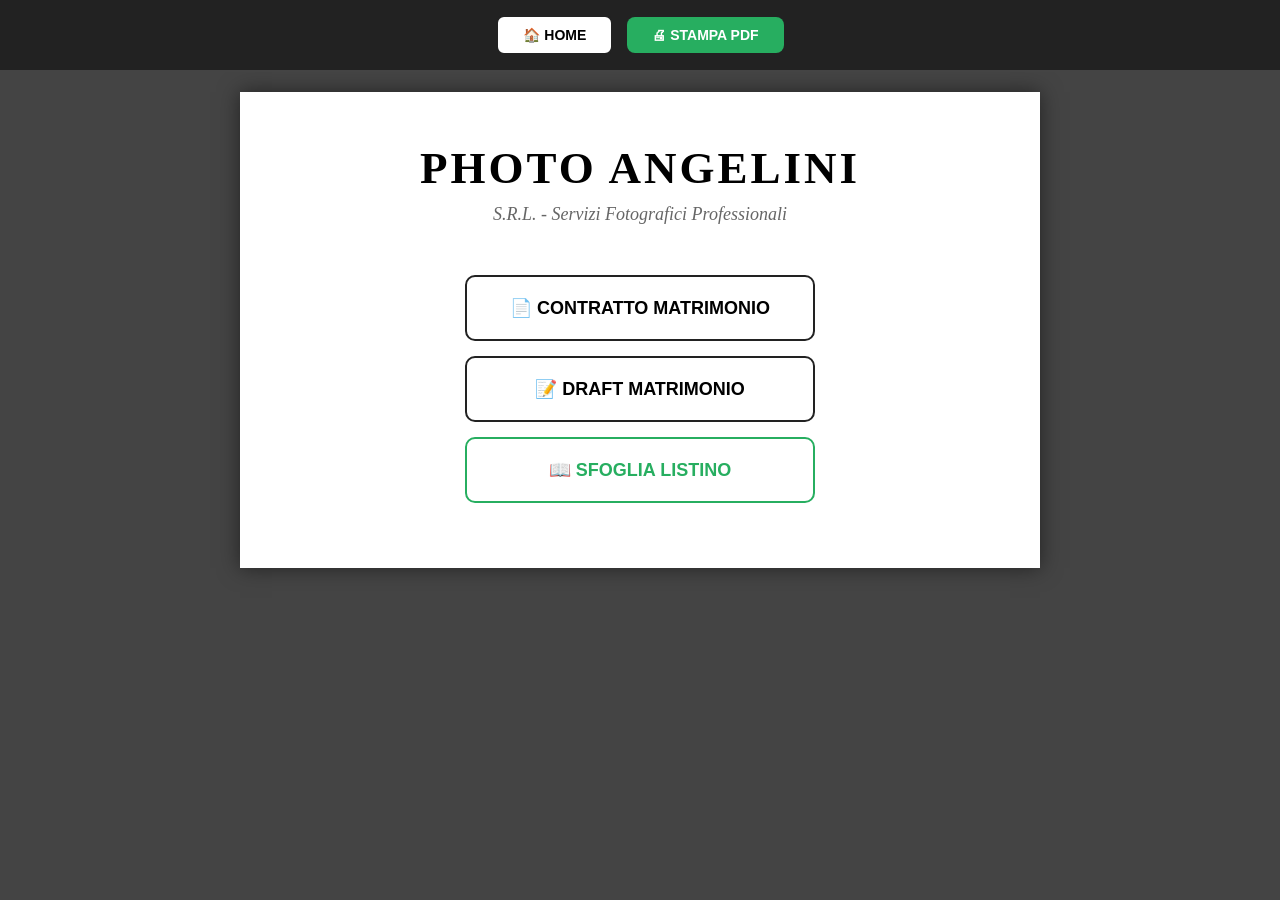
<file: indice.html>
<!DOCTYPE html>
<html lang="it">
<head>
    <meta charset="UTF-8">
    <meta name="viewport" content="width=device-width, initial-scale=1.0">
    <title>Contratto Photo Angelini</title>
    <style>
        body { font-family: "Times New Roman", Times, serif; background: #444; margin: 0; padding: 0; color: #000; }
        .no-print { text-align: center; padding: 15px; background: #222; position: sticky; top: 0; z-index: 1000; border-bottom: 2px solid #444; }
        .btn-menu { padding: 10px 25px; font-size: 14px; cursor: pointer; background: #fff; border: 2px solid #222; border-radius: 8px; font-weight: bold; margin: 0 5px; }
        .btn-print { background: #27ae60 !important; color: white !important; border: none !important; }

        .screen { display: none; background: white; width: 95%; max-width: 800px; margin: 20px auto; box-shadow: 0 0 20px rgba(0,0,0,0.5); box-sizing: border-box; }
        .active { display: block; }

        /* --- CONTRATTO --- */
        #contratto { padding: 12mm 20mm; font-size: 14px; line-height: 1.25; }
        #contratto p { margin: 4px 0; text-align: justify; }
        .header-block { width: 100%; text-align: center; margin-bottom: 15px; }
        .header-block h1 { font-size: 24px; margin: 0; letter-spacing: 1px; }
        .header-block p { font-size: 13px; margin: 1px 0; font-weight: bold; }
        .center-bold { text-align: center; font-weight: bold; margin: 8px 0; font-size: 15px; width: 100%; display: block; }
        .row-container { display: flex; align-items: center; gap: 4px; width: 100%; margin-bottom: 3px; }
        .flex-fill { flex-grow: 1; min-width: 30px; }
        input[type="text"], input[type="date"], input[type="number"] { border: 1px solid #ccc; font-family: inherit; font-size: 13px; padding: 1px 4px; border-radius: 3px; background: #fdfdfd; }
        .options-centered { text-align: center; margin: 5px 0; font-weight: bold; width: 100%; }
        .checkbox-group { display: inline-flex; align-items: center; gap: 5px; margin: 0 10px; }
        .art6-sub { margin-left: 20px; margin-top: 3px; }
        .art78-compact { font-size: 11px; color: #000; margin: 3px 0; line-height: 1.15; }
        .signature-section { display: flex; justify-content: space-between; margin-top: 35px; gap: 30px; }
        .sig-block { flex: 1; text-align: center; }
        .sig-label { font-weight: bold; display: block; margin-bottom: 4px; border-bottom: 1px solid #000; font-size: 12px; }
        canvas { border: 1px dashed #bbb; background: #fff; width: 100%; height: 65px; border-radius: 4px; touch-action: none; }

        /* --- HOME --- */
        #home-screen { text-align: center; padding: 50px 20px; background: white; }
        .logo-home { font-size: 45px; letter-spacing: 3px; margin-bottom: 10px; font-weight: bold; text-align: center; width: 100%; }
        .subtitle-home { font-size: 18px; color: #666; margin-bottom: 50px; font-style: italic; text-align: center; width: 100%; }
        .btn-large { width: 350px; padding: 20px; font-size: 18px; text-transform: uppercase; margin: 15px auto; display: block; cursor: pointer; border-radius: 10px; border: 2px solid #222; background: white; font-weight: bold; }

        /* --- DRAFT --- */
        #draft { padding: 10mm 15mm; }
        #draft h1 { text-align: center; font-size: 20px; margin: 0 0 8px 0; border-bottom: 1px solid #000; text-transform: uppercase; }
        #draft h2 { background: #f2f2f2; padding: 3px 10px; font-size: 14px; border-left: 4px solid #222; margin: 10px 0 4px 0; text-transform: uppercase; }
        .row-draft { display: flex; align-items: center; gap: 8px; margin: 3px 0; }
        .label-draft { flex: 0 0 310px; font-weight: bold; font-size: 13px; }
        .input-draft { flex-grow: 1; border: 1px solid #ccc; padding: 2px 6px; border-radius: 3px; font-size: 13px; }
        .time-box { width: 70px; text-align: center; }
        .gray-box { background: #f9f9f9; border: 1px solid #eee; padding: 6px 10px; margin: 4px 0; font-size: 12.5px; border-radius: 4px; }
        .section-title { font-weight: bold; text-decoration: underline; display: block; margin-bottom: 2px; }
        textarea { width: 100%; height: 30px; border: 1px solid #ccc; border-radius: 3px; padding: 4px; font-family: inherit; font-size: 12px; resize: none; margin-top: 2px; }

        /* --- LISTINO --- */
        #listino { background: white; text-align: center; padding-bottom: 40px; }
        .listino-scroll { display: flex; flex-direction: column; align-items: center; gap: 20px; padding: 20px 0; }
        .listino-scroll img { width: 95%; max-width: 800px; height: auto; border: 1px solid #ddd; box-shadow: 0 5px 15px rgba(0,0,0,0.1); }

        @media print {
            @page { size: A4; margin: 0; } 
            body { background: white; padding: 0; }
            .no-print, .btn-clear { display: none !important; }
            .screen { display: none !important; }
            .screen.active { display: block !important; box-shadow: none; width: 100% !important; margin: 0 !important; }
            input, textarea { border: none !important; border-bottom: 1px solid #000 !important; background: transparent !important; }
            canvas { border: none !important; border-bottom: 1px solid #000 !important; height: 60px !important; }
            .gray-box { background: #f2f2f2 !important; -webkit-print-color-adjust: exact; }
        }
    </style>
</head>
<body>

    <div class="no-print">
        <button class="btn-menu" onclick="goHome()">🏠 HOME</button>
        <button class="btn-menu btn-print" onclick="window.print()">🖨 STAMPA PDF</button>
    </div>

    <div id="home-screen" class="screen active">
        <div class="logo-home">PHOTO ANGELINI</div>
        <div class="subtitle-home">S.R.L. - Servizi Fotografici Professionali</div>
        <button class="btn-large" onclick="showDoc('contratto')">📄 CONTRATTO MATRIMONIO</button>
        <button class="btn-large" onclick="showDoc('draft')">📝 DRAFT MATRIMONIO</button>
        <button class="btn-large" onclick="showDoc('listino')" style="border-color: #27ae60; color: #27ae60;">📖 SFOGLIA LISTINO</button>
    </div>

    <div id="contratto" class="screen">
        <div class="header-block">
            <h1>PHOTO ANGELINI SRL</h1>
            <p>Via Segesta, 189 - 91014 Castellammare del Golfo</p>
            <p>P.IVA: 02621630819 - Telefono/Fax: 0924 30662</p>
        </div>
        <p>Con la presente i committenti,</p>
        <div class="row-container">
            <span>sig.</span> <input type="text" style="width:200px;"> 
            <span>in via</span> <input type="text" class="flex-fill"> 
            <span>Tel.</span> <input type="text" style="width:130px;"> <span>e</span>
        </div>
        <div class="row-container">
            <span>sig.ra</span> <input type="text" style="width:200px;"> 
            <span>in via</span> <input type="text" class="flex-fill"> 
            <span>Tel.</span> <input type="text" style="width:130px;">
        </div>
        <div class="center-bold">CONFERISCONO</div>
        <p>alla ditta <strong>Photo Angelini s.r.l.</strong> sita in Castellammare del Golfo, via Segesta, 189, il compito di realizzare un servizio di:</p>
        <div class="options-centered">
            <span class="checkbox-group"><input type="checkbox"> <strong>nozze;</strong></span>
            <span class="checkbox-group"><input type="checkbox"> <strong>ritratto;</strong></span>
            <span class="checkbox-group"><input type="checkbox"> <strong>altro;</strong></span>
        </div>
        <p>per avere una documentazione fotografica creativa ed interpretativa della cerimonia e della festa, affidandosi alla sua capacità creativa e compositiva, che hanno già avuto modo di constatare ed apprezzare nei suoi lavori precedenti.</p>
        <div class="row-container">
            <span><strong>Art. 1 —</strong> Il servizio dovrà essere realizzato il giorno</span> 
            <input type="date" style="width:140px;"> 
            <span>alle ore</span> <input type="text" style="width:80px;">
        </div>
        <div class="row-container">
            <span>nella Chiesa</span> <input type="text" style="width:200px;"> 
            <span>in</span> <input type="text" class="flex-fill"> 
            <span>sala</span> <input type="text" style="width:180px;">
        </div>
        <p><strong>Art. 2 —</strong> La descrizione del servizio per quantità e qualità di stampe ed altri aspetti come stabilito dalle parti:</p>
        <div class="options-centered">
            <span class="checkbox-group"><input type="checkbox"> <strong>sarà concordato in seguito;</strong></span>
            <span class="checkbox-group"><input type="checkbox"> <strong>come in allegato;</strong></span>
        </div>
        <p><strong>Art. 3 —</strong> Per legge, i negativi, le diapositive, i files di acquisizione e/o gli originali di altra natura sono di comproprietà del fotografo autore delle riprese, che li conserva presso lo studio. Il fotografo si impegna a custodirli con la massima cura per anni 10, nel pieno rispetto delle norme sulla privacy, e ad eseguire le eventuali richieste di ristampe ai normali prezzi di listino.</p>
        <p><strong>Art. 4 —</strong> Eventuali variazioni dell'opera dovranno essere concordate tra le parti, a meno che non dipendano da problemi di carattere tecnico.</p>
        <p><strong>Art. 5 —</strong> L’accettazione dell'opera da parte del committente libera il fotografo da qualunque responsabilità inerente l'opera stessa.</p>
        <p><strong>Art. 6 —</strong> Il pagamento del compenso complessivo viene suddiviso in tre momenti:</p>
        <div class="art6-sub">
            <p>• € <input type="number" style="width:100px;"> al momento della firma di questo accordo, come caparra confirmatoria;</p>
            <p>• il 50% circa della somma rimanente, 15 giorni prima dell'esecuzione delle riprese, a titolo di anticipo spese;</p>
            <p>• l'importo restante pattuito a saldo della prestazione, deve essere dato alla consegna del lavoro ultimato, che deve essere ritirato entro e non oltre 12 mesi.</p>
        </div>
        <p class="art78-compact"><strong>Art. 7 —</strong> Gli sposi acconsentono che la ditta Photo Angelini s.r.l., utilizzi una parte delle immagini che ritraggano loro e la loro cerimonia, come esempio della produzione fotografica dello studio e che quindi tali immagini possano essere esposte al pubblico, ad esempio mediante affissione su manifesti pubblicitari e/o promozionali della ditta stessa, su sito web dello studio, per concorsi, ed ogni altro modo lecito.</p>
        <p class="art78-compact"><strong>Art. 8 —</strong> Garantiamo la piena osservanza di tutte le norme previste dalla Legge a protezione della Privacy, esplicitamente confermando la nostra attenta adesione al disposto del Regolamento Gdpr n.679/2016 e da quanto ne discende, ed in particolare da quanto contenuto negli articoli dal 13 al 22, e all'articolo 34. Concretamente, in qualsiasi momento, potrai rivolgerti al titolare del trattamento dei dati Alessandro Angelini, contattandolo all'indirizzo email info@photoangelini.it per qualsiasi informazione, correzione, variazione o cancellazione tu desideri sui dati che ti riguardano.</p>
        <p style="text-align:right; margin-top:12px;">Castellammare del Golfo lì, <input type="date" style="width:140px;"></p>
        <div class="signature-section">
            <div class="sig-block"><span class="sig-label">I COMMITTENTI (Firma)</span><canvas id="sig-com"></canvas><button class="btn-clear" onclick="clearS('sig-com')">Cancella</button></div>
            <div class="sig-block"><span class="sig-label">LA DITTA (Firma)</span><canvas id="sig-ditta"></canvas><button class="btn-clear" onclick="clearS('sig-ditta')">Cancella</button></div>
        </div>
    </div>

    <div id="draft" class="screen">
        <h1>DRAFT MATRIMONIO</h1>
        <h2>SPOSO</h2>
        <div class="row-draft"><span class="label-draft">ORARIO ARRIVO FOTOGRAFO:</span><input type="text" class="input-draft time-box"></div>
        <div class="gray-box"><span class="section-title">Indicazioni:</span> Farsi trovare in pantalone e camicia con tutto il resto del proprio outfit nella stanza da letto dei genitori, già libera da altri oggetti che non siano dello sposo.</div>
        <div class="row-draft"><span class="label-draft">• ORARIO GENITORI E FRATELLI NON SPOSATI:</span><input type="text" class="input-draft time-box"></div>
        <div class="row-draft"><span class="label-draft">• ORARIO PAGGETTI E DAMIGELLE (non obbligatori):</span><input type="text" class="input-draft time-box"></div>
        <div class="row-draft"><span class="label-draft">• ORARIO TESTIMONI, AMICI E PARENTI:</span><input type="text" class="input-draft time-box"></div>
        <div class="row-draft"><span class="label-draft">• ORARIO FOTO/VIDEO USCITA CASA SPOSO:</span><input type="text" class="input-draft time-box"></div>
        <span class="section-title">Note Sposo:</span><textarea placeholder="Annotazioni..."></textarea>

        <h2>SPOSA</h2>
        <div class="row-draft"><span class="label-draft">ORARIO ARRIVO FOTOGRAFO:</span><input type="text" class="input-draft time-box"></div>
        <div class="gray-box"><span class="section-title">Indicazioni & Consigli:</span> Farsi trovare in vestaglia con l'abito appeso e accessori pronti nella stanza dei genitori libera. <strong>Consiglio: Mangiare qualcosa prima di vestirsi.</strong></div>
        <div class="row-draft"><span class="label-draft">• ORARIO GENITORI E FRATELLI NON SPOSATI:</span><input type="text" class="input-draft time-box"></div>
        <div class="row-draft"><span class="label-draft">• ORARIO PAGGETTI E DAMIGELLE:</span><input type="text" class="input-draft time-box"></div>
        <div class="row-draft"><span class="label-draft">• ORARIO TESTIMONI, AMICI E PARENTI:</span><input type="text" class="input-draft time-box"></div>
        <div class="row-draft"><span class="label-draft">• ORARIO AUTO USCITA SPOSA:</span><input type="text" class="input-draft time-box"></div>
        <span class="section-title">Note Sposa:</span><textarea placeholder="Annotazioni..."></textarea>

        <h2>CHIESA / COMUNE</h2>
        <div class="gray-box">
            <span class="section-title">Indicazioni:</span>
            • L'auto con la sposa dovrà fermarsi nei pressi/vicinanze della Chiesa/Comune, aspettando il segnale del fotografo che le dirà di avvicinarsi; nel frattempo lo sposo insieme a chi lo accompagna farà l'ingresso nella Chiesa/Comune aspettando l'arrivo della sposa all'altare.<br>
            • Per l'ingresso e l'uscita, la donna starà alla sinistra dell'uomo.<br>
            • Per l'incontro, lo sposo accoglie la sposa togliendo il velo (se c'è) e baciandola sulla fronte, poi gli sposi insieme a chi li accompagna si saluteranno e si accomoderanno rispettivamente ai propri posti.
        </div>
        <div class="gray-box" style="border-style: dashed;">
            <span class="section-title">Consigli:</span>
            • Evitare di guardare sempre eventuale libretto messa.<br>
            • A fine messa evitare le foto con tutti (solo testimoni e famiglia intima).<br>
            • Evitare di salutare tutti all'uscita per preservare il trucco.<br>
            • Scarpe di scorta comode (stessa altezza) e trucco labbra per ritocco.
        </div>

        <h2>SALA</h2>
        <div class="gray-box">
            • Prenotare solo 2 menù invece che 4 per la troupe, di cui 1 completo per celiaci e senza lattosio ed uno normale.<br>
            • Richiedere al direttore una postazione con 2 posti ed un tavolo vuoto per eventuale proiezione.<br>
            • Eventuali dediche, scherzi, flashmob ect. vanno comunicati alla troupe fotografica.
        </div>
        <div style="margin-top: 12px; text-align: center; border-top: 1px solid #000; padding-top: 8px;">
            <p><strong>Importante. Eventuali sorprese quali addio al celibato/nubilato, serenate e quant’altro, non vanno organizzate la sera prima.</strong></p>
        </div>
    </div>

    <div id="listino" class="screen">
        <div id="gallery-container" class="listino-scroll"></div>
    </div>

    <script>
        function showDoc(id) {
            document.querySelectorAll('.screen').forEach(s => s.classList.remove('active'));
            document.getElementById(id).classList.add('active');
            window.scrollTo(0,0);
            if(id === 'listino') loadGallery();
        }
        function goHome() {
            document.querySelectorAll('.screen').forEach(s => s.classList.remove('active'));
            document.getElementById('home-screen').classList.add('active');
        }
        function loadGallery() {
            const container = document.getElementById('gallery-container');
            if(container.innerHTML !== "") return;
            const images = ["Copertina.jpg"];
            for(let i=1; i<=17; i++) { if(i!==4) images.push(`Pagina (${i}).jpg`); }
            images.forEach(name => {
                const img = document.createElement('img');
                img.src = encodeURIComponent(name);
                container.appendChild(img);
            });
        }
        function setupS(id) {
            const canvas = document.getElementById(id);
            const ctx = canvas.getContext('2d');
            let drawing = false;
            function getPos(e) {
                const rect = canvas.getBoundingClientRect();
                return { x: (e.clientX || (e.touches && e.touches[0].clientX)) - rect.left, y: (e.clientY || (e.touches && e.touches[0].clientY)) - rect.top };
            }
            function start(e) { drawing = true; ctx.beginPath(); const p = getPos(e); ctx.moveTo(p.x, p.y); }
            function end() { drawing = false; }
            function draw(e) {
                if (!drawing) return;
                const p = getPos(e);
                ctx.lineWidth = 2; ctx.lineCap = 'round'; ctx.strokeStyle = '#000';
                ctx.lineTo(p.x, p.y); ctx.stroke();
                if (e.type.includes('touch')) e.preventDefault();
            }
            canvas.addEventListener('mousedown', start); canvas.addEventListener('mousemove', draw); canvas.addEventListener('mouseup', end);
            canvas.addEventListener('touchstart', start); canvas.addEventListener('touchmove', draw); canvas.addEventListener('touchend', end);
        }
        function clearS(id) { const c = document.getElementById(id); c.getContext('2d').clearRect(0,0,c.width,c.height); }
        setupS('sig-com'); setupS('sig-ditta');
    </script>
</body>
</html>
</file>
